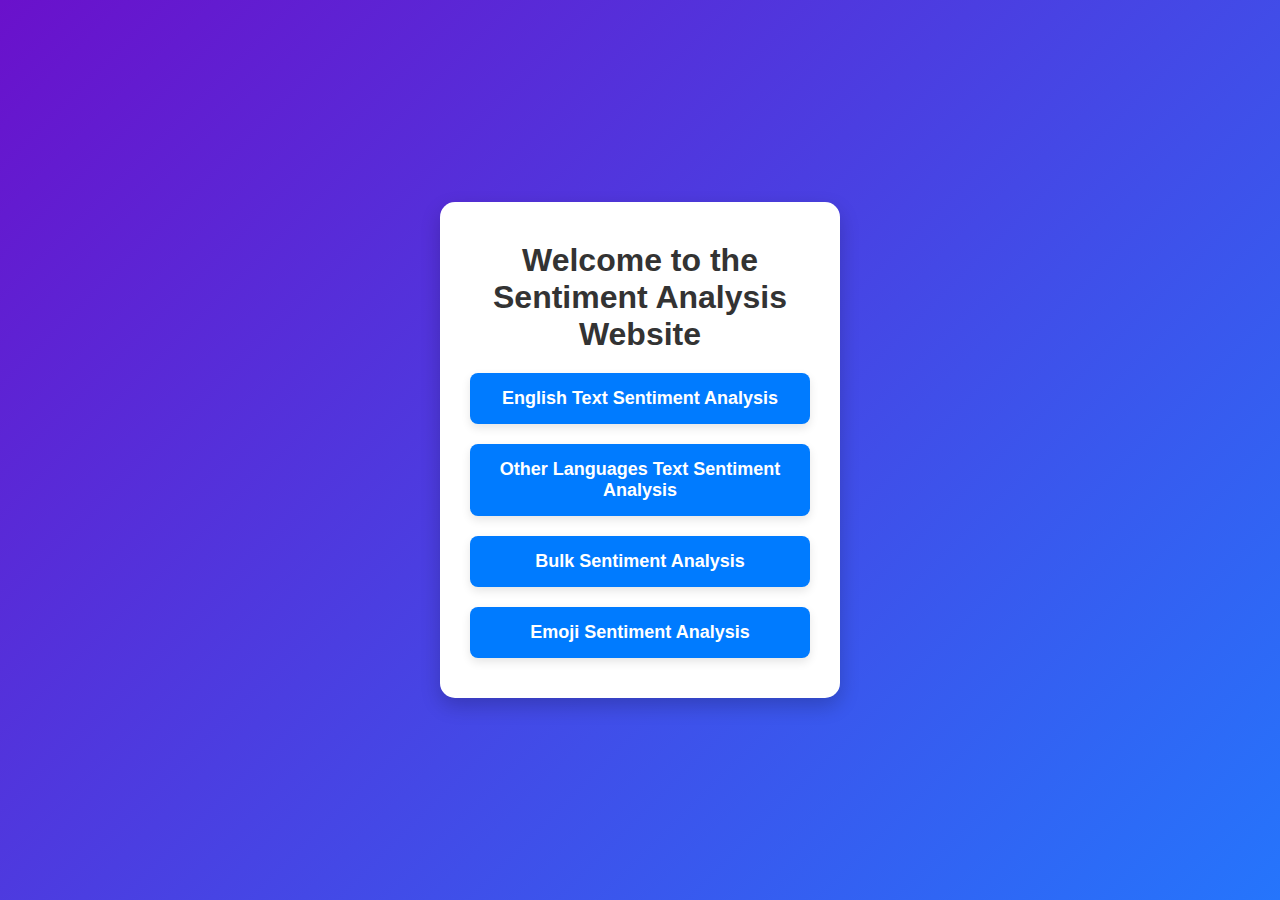
<file: templates/index.html>
<!DOCTYPE html>
<html lang="en">
<head>
  <meta charset="UTF-8" />
  <meta name="viewport" content="width=device-width, initial-scale=1.0"/>
  <title>Sentiment Analysis</title>
  <style>
    * {
      margin: 0;
      padding: 0;
      box-sizing: border-box;
    }

    body {
      font-family: 'Segoe UI', Tahoma, Geneva, Verdana, sans-serif;
      display: flex;
      justify-content: center;
      align-items: center;
      height: 100vh;
      background: linear-gradient(135deg, #6a11cb, #2575fc);
      color: #fff;
    }

    .container {
      text-align: center;
      background: #ffffff;
      padding: 40px 30px;
      border-radius: 15px;
      box-shadow: 0 8px 20px rgba(0, 0, 0, 0.2);
      max-width: 400px;
      width: 100%;
    }

    h1 {
      font-size: 2rem;
      color: #333;
      margin-bottom: 20px;
    }

    .button-container {
      display: flex;
      flex-direction: column;
      gap: 20px;
    }

    .button {
      display: inline-block;
      background-color: #007bff;
      color: white;
      padding: 15px;
      font-size: 18px;
      font-weight: bold;
      text-decoration: none;
      border-radius: 8px;
      text-align: center;
      transition: transform 0.3s, background-color 0.3s ease;
      box-shadow: 0 4px 10px rgba(0, 0, 0, 0.1);
    }

    .button:hover {
      background-color: #0056b3;
      transform: scale(1.05);
    }
  </style>
</head>
<body>
  <div class="container">
    <h1>Welcome to the Sentiment Analysis Website</h1>
    <div class="button-container">
      <a href="/english" class="button">English Text Sentiment Analysis</a>
      <a href="/other_languages" class="button">Other Languages Text Sentiment Analysis</a>
      <a href="/bulk" class="button">Bulk Sentiment Analysis</a>
      <a href="/emoji" class="button">Emoji Sentiment Analysis</a>
    </div>
  </div>
</body>
</html>
</file>
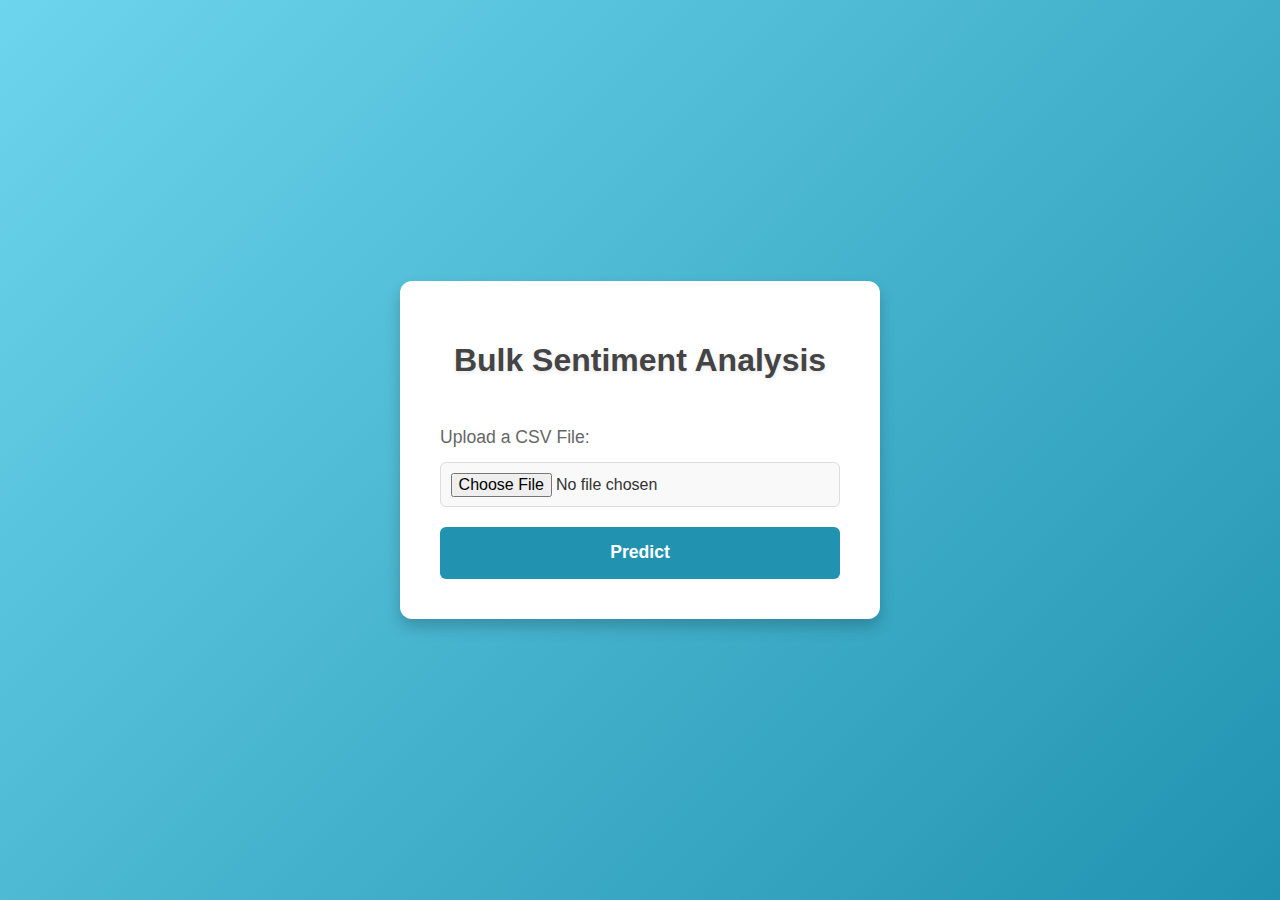
<file: templates/app2.html>
<!DOCTYPE html>
<html lang="en">
<head>
    <meta charset="UTF-8">
    <meta name="viewport" content="width=device-width, initial-scale=1.0">
    <title>Bulk Sentiment Analysis</title>
    <link rel="stylesheet" href="/static/style.css">
</head>
<body>
    <div class="container">
        <h1>Bulk Sentiment Analysis</h1>
        <form action="/predict" method="post" enctype="multipart/form-data">
            <label for="csvfile">Upload a CSV File:</label>
            <input type="file" id="csvfile" name="csvfile" required>
            <button type="submit">Predict</button>
        </form>
    </div>
</body>
</html>
</file>
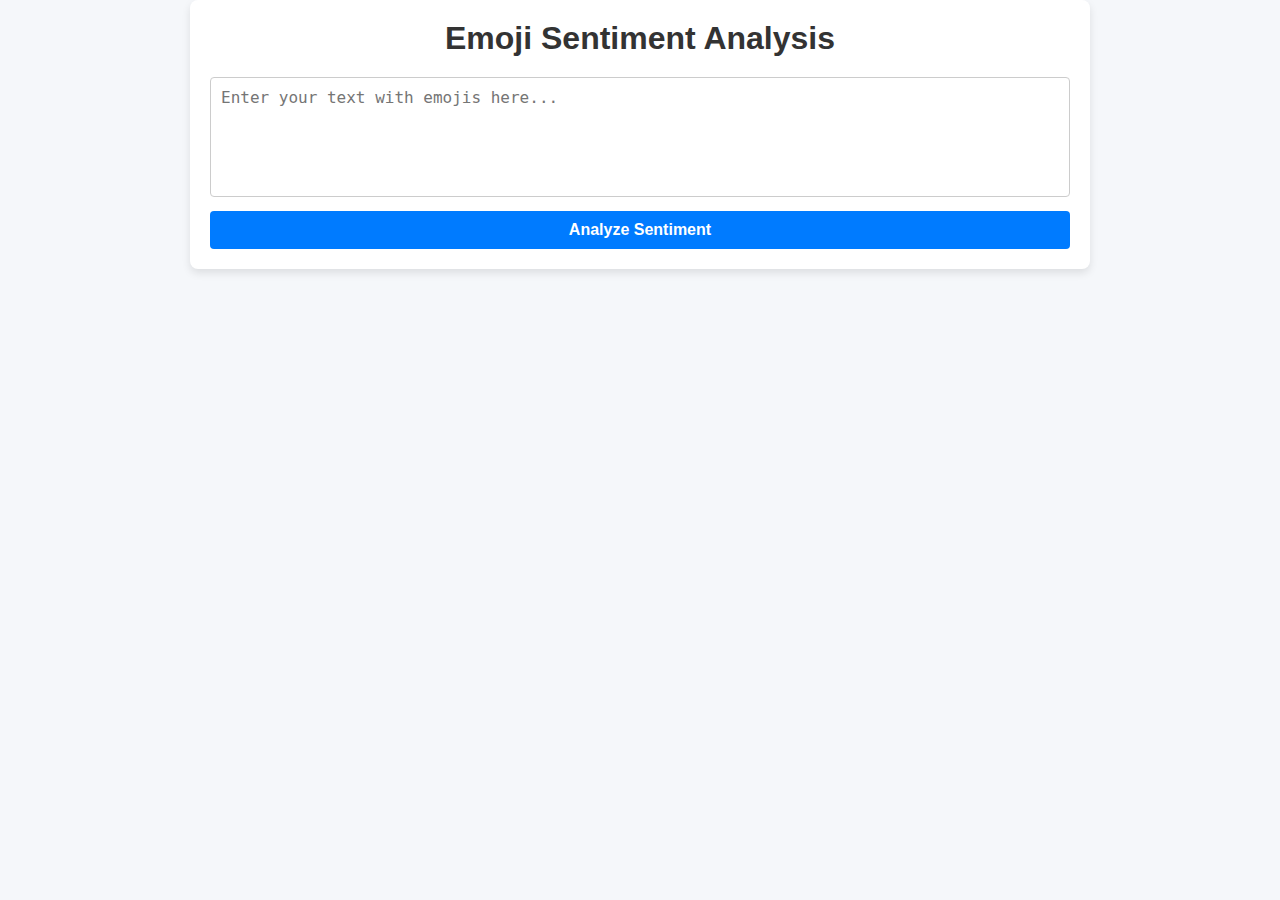
<file: templates/app3_index.html>
<!DOCTYPE html>
<html lang="en">
<head>
    <meta charset="UTF-8">
    <meta name="viewport" content="width=device-width, initial-scale=1.0">
    <title>Emoji Sentiment Analysis</title>
    <style>
        * {
            margin: 0;
            padding: 0;
            box-sizing: border-box;
        }

        body {
            font-family: Arial, sans-serif;
            background-color: #f5f7fa;
            margin: 0;
            padding: 0;
        }

        .container {
            width: 100%;
            max-width: 900px;
            margin: 0 auto;
            padding: 20px;
            background: #fff;
            border-radius: 8px;
            box-shadow: 0 4px 8px rgba(0, 0, 0, 0.1);
        }

        h1 {
            text-align: center;
            color: #333;
            font-size: 2rem;
        }

        textarea {
            width: 100%;
            height: 120px;
            border: 1px solid #ccc;
            border-radius: 4px;
            padding: 10px;
            font-size: 16px;
            resize: none;
            margin-top: 20px;
        }

        button {
            display: block;
            width: 100%;
            padding: 10px;
            background-color: #007bff;
            color: #fff;
            font-size: 16px;
            font-weight: bold;
            border: none;
            border-radius: 4px;
            cursor: pointer;
            margin-top: 10px;
        }

        button:hover {
            background-color: #0056b3;
        }

        .results {
            margin-top: 20px;
            padding: 20px;
            background: #f9f9f9;
            border: 1px solid #eee;
            border-radius: 8px;
        }

        .results p{
            margin: 10px;
            font-size: medium;
            text-transform: capitalize;
        }

        .results h3 {
            color: #444;
            font-size: 1.5rem;
        }

        .emoji-analysis {
            margin-top: 15px;
        }

        .emoji-item {
            font-size: 1.2rem;
            margin-bottom: 5px;
        }

        .emoji-item span {
            font-weight: bold;
        }

        @media (max-width: 600px) {
            h1 {
                font-size: 1.5rem;
            }

            .container {
                padding: 15px;
            }

            textarea {
                height: 100px;
                font-size: 14px;
            }

            button {
                padding: 12px;
                font-size: 14px;
            }

            .results {
                padding: 15px;
            }

            .emoji-item {
                font-size: 1rem;
            }
        }

        @media (max-width: 400px) {
            button {
                padding: 15px;
                font-size: 16px;
            }

            .results h3 {
                font-size: 1.3rem;
            }

            .emoji-item {
                font-size: 1rem;
            }
        }
    </style>
</head>
<body>
    <div class="container">
        <h1>Emoji Sentiment Analysis</h1>
        <form id="analysisForm">
            <textarea id="textInput" placeholder="Enter your text with emojis here..."></textarea>
            <button type="submit">Analyze Sentiment</button>
        </form>
        <div id="results" class="results" style="display: none;">
            <h3>Sentiment Analysis Results</h3>
            <p><strong>Input Text:</strong> <span id="inputText"></span></p>
            <p><strong>Overall Text Sentiment:</strong> <span id="textSentiment"></span></p>
            <p><strong>Confidence:</strong> <span id="textPolarity"></span><strong>%</strong></p>
            <div class="emoji-analysis">
                <h4>Emoji Sentiment Analysis:</h4>
                <div id="emojiAnalysis"></div>
            </div>
        </div>
    </div>

    <script>
        const form = document.getElementById('analysisForm');
        const textInput = document.getElementById('textInput');
        const resultsDiv = document.getElementById('results');
        const inputTextSpan = document.getElementById('inputText');
        const textSentimentSpan = document.getElementById('textSentiment');
        const textPolaritySpan = document.getElementById('textPolarity');
        const emojiAnalysisDiv = document.getElementById('emojiAnalysis');

        form.addEventListener('submit', async (e) => {
            e.preventDefault();

            // Clear previous results
            resultsDiv.style.display = 'none';
            emojiAnalysisDiv.innerHTML = '';

            const text = textInput.value.trim();
            if (!text) {
                alert('Please enter some text to analyze.');
                return;
            }

            try {
                const response = await fetch('/analyze', {
                    method: 'POST',
                    headers: {
                        'Content-Type': 'application/json',
                    },
                    body: JSON.stringify({ text }),
                });
                const data = await response.json();

                if (response.ok) {
                    // Populate results
                    resultsDiv.style.display = 'block';
                    inputTextSpan.textContent = data.input_text || 'N/A';
                    textSentimentSpan.textContent = data.text_sentiment || 'N/A';
                    textPolaritySpan.textContent = data.text_polarity || 'N/A';

                    if (data.emoji_analysis && data.emoji_analysis.length > 0) {
                        data.emoji_analysis.forEach((emojiResult) => {
                            const emojiItem = document.createElement('p');
                            emojiItem.className = 'emoji-item';

                            if (emojiResult.error) {
                                emojiItem.textContent = emojiResult.error;
                            } else {
                                emojiItem.innerHTML = `<span>${emojiResult.emoji}</span>: ${emojiResult.sentiment}`;
                            }

                            emojiAnalysisDiv.appendChild(emojiItem);
                        });
                    }
                } else {
                    alert(data.error || 'An error occurred during the analysis.');
                }
            } catch (error) {
                alert('Failed to connect to the server.');
                console.error(error);
            }
        });
    </script>
</body>
</html>
</file>
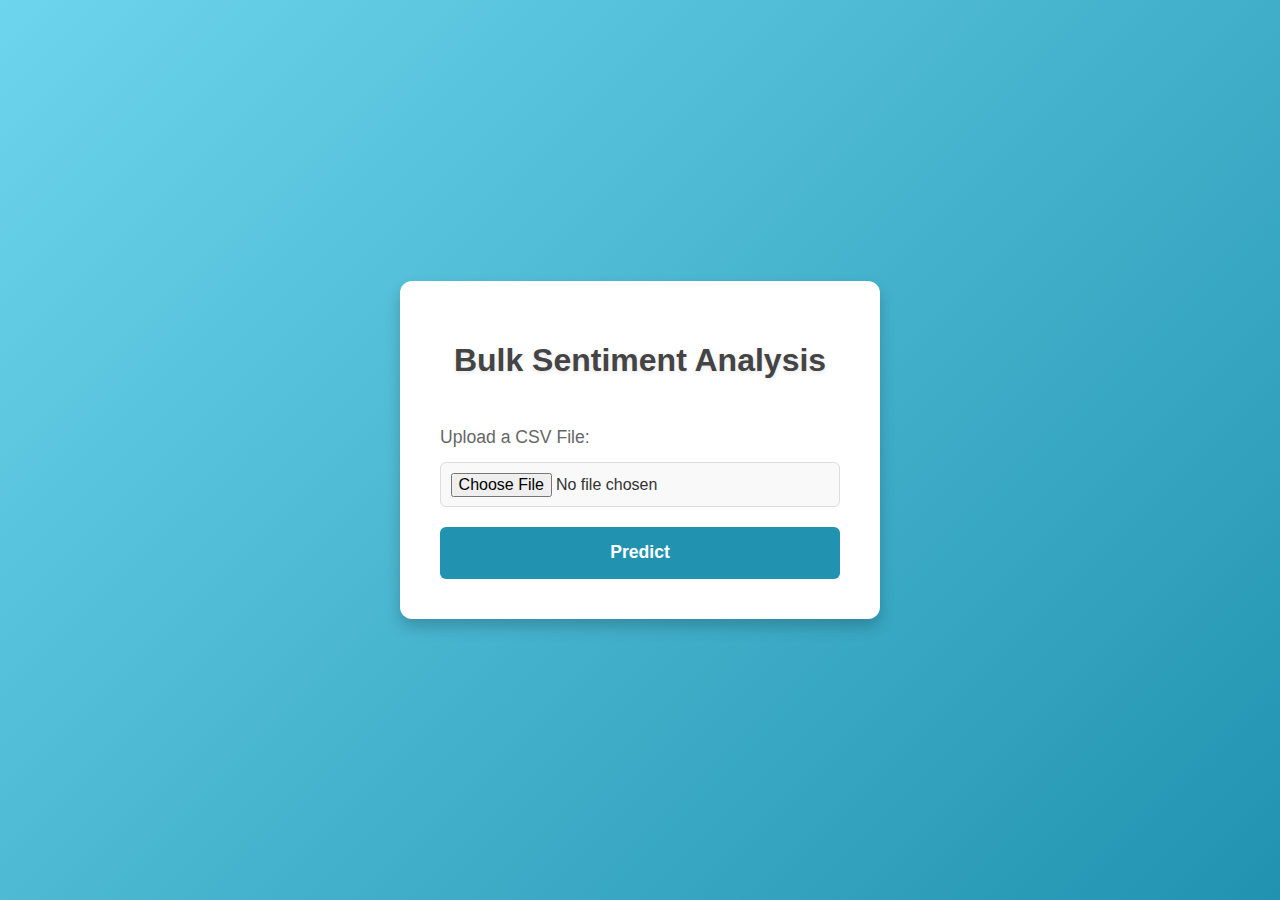
<file: templates/bulk.html>
<!DOCTYPE html>
<html lang="en">
<head>
    <meta charset="UTF-8">
    <meta name="viewport" content="width=device-width, initial-scale=1.0">
    <title>Bulk Sentiment Analysis</title>
    <link rel="stylesheet" href="/static/style.css">
</head>
<body>
    <div class="container">
        <h1>Bulk Sentiment Analysis</h1>
        <form action="/bulk" method="post" enctype="multipart/form-data">
            <label for="csvfile">Upload a CSV File:</label>
            <input type="file" id="csvfile" name="csvfile" required>
            <button type="submit">Predict</button>
        </form>
    </div>
</body>
</html>
</file>
<file: static/style.css>
/* Global Styles */
body {
    font-family: 'Roboto', Arial, sans-serif;
    margin: 0;
    padding: 0;
    background: linear-gradient(135deg, #6dd5ed, #2193b0);
    display: flex;
    justify-content: center;
    align-items: center;
    height: 100vh;
    color: #333;
}

/* Styling the container */
.container {
    text-align: center;
    background: #fff;
    padding: 2.5em;
    border-radius: 12px;
    box-shadow: 0 8px 15px rgba(0, 0, 0, 0.2);
    width: 400px;
    animation: fadeIn 1s ease-in-out;
}

/* Heading Style */
.container h1 {
    font-size: 2em;
    color: #444;
    margin-bottom: 1.5em;
    font-weight: bold;
    text-shadow: 0 2px 4px rgba(0, 0, 0, 0.1);
}

/* Form Styling */
form {
    display: flex;
    flex-direction: column;
}

label {
    font-size: 1.1em;
    margin-bottom: 0.8em;
    color: #666;
    text-align: left;
    font-weight: 500;
}

input[type="file"] {
    margin-bottom: 1.2em;
    padding: 0.6em;
    border: 1px solid #ddd;
    border-radius: 6px;
    font-size: 1em;
    color: #333;
    background-color: #f9f9f9;
    transition: border-color 0.3s, box-shadow 0.3s;
}

input[type="file"]:hover {
    border-color: #2193b0;
    box-shadow: 0 0 8px rgba(33, 147, 176, 0.2);
}

input[type="file"]:focus {
    outline: none;
    border-color: #2193b0;
    box-shadow: 0 0 8px rgba(33, 147, 176, 0.4);
}

/* Button Styling */
button {
    padding: 0.9em;
    font-size: 1.1em;
    font-weight: bold;
    color: #fff;
    background-color: #2193b0;
    border: none;
    border-radius: 6px;
    cursor: pointer;
    transition: background-color 0.3s, transform 0.2s;
}

button:hover {
    background-color: #1b7a91;
    transform: translateY(-2px);
    box-shadow: 0 4px 8px rgba(0, 0, 0, 0.15);
}

button:focus {
    outline: none;
    box-shadow: 0 0 8px rgba(33, 147, 176, 0.6);
}

/* Responsive Design */
@media (max-width: 480px) {
    .container {
        width: 90%;
    }

    input[type="file"], button {
        font-size: 1em;
    }

    .container h1 {
        font-size: 1.8em;
    }
}

/* Animations */
@keyframes fadeIn {
    from {
        opacity: 0;
        transform: scale(0.95);
    }
    to {
        opacity: 1;
        transform: scale(1);
    }
}
</file>
